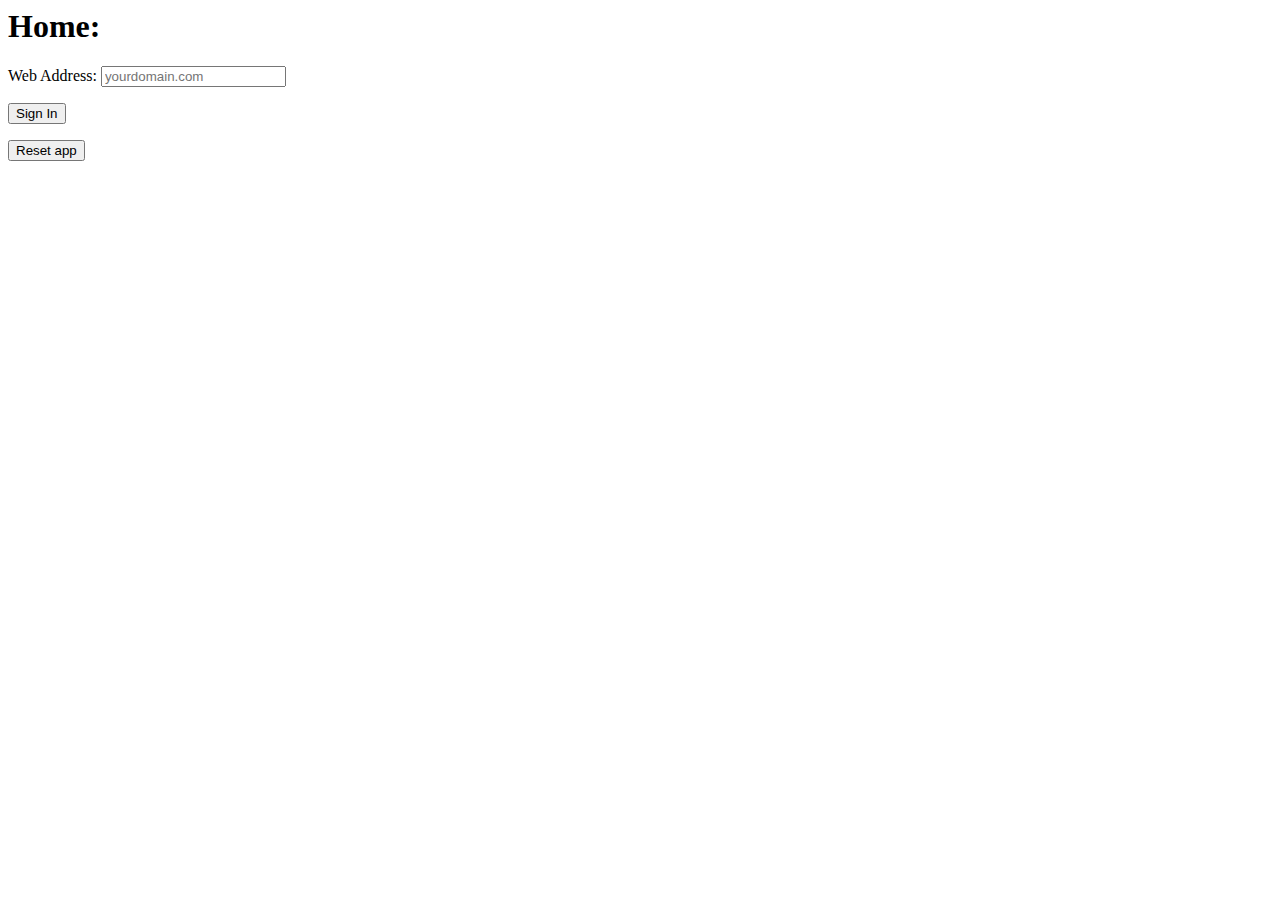
<file: index.html>
<html>
<head>
<title>Micropub client</title>
<meta charset="UTF-8"/>
</head>
<body>
<div id="mainApp">

<h1><a @click="goHome">Home</a>: {{siteUrl}}</h1>

<div v-if="currentScreen === 'authSection'">
    <auth-form v-on:authobtained="showEditor"></auth-form>
    <button @click="resetApp">Reset app</button>
</div>

<div v-if="currentScreen === 'editorSection'">
    <h1>New post</h1>
    <post-editor v-bind:token="token" v-bind:micropuburl="micropuburl"></post-editor>
    <h2>Media support</h2>
    <media-manager v-bind:token="token" v-bind:mediaurl="mediaurl" ref="media"></media-manager>
</div>

</div>

<script src="vue.js"></script>

<script type="text/x-template" id="authComponent">
<div class="authSection">
    <form :action="authTarget" @submit.prevent="authSite" method="GET">
        <p>
        <label for="indie_auth_url">Web Address:</label>
        <input id="indie_auth_url" type="url" name="me" v-model="siteUrl"
               required placeholder="yourdomain.com" />
        </p>
        <p><button type="submit">Sign In</button></p>
        <input type="hidden" name="client_id" value="http://localhost:4321" />
        <input type="hidden" name="redirect_uri" value="http://localhost:4321" />
        <input type="hidden" name="scope" value="create update"/>
        <input type="hidden" name="response_type" value="code"/>
    </form>
</div>
</script>

<script type="text/x-template" id="postEditor">
<div class="postSection">
    <form :action="micropuburl"
          @submit.prevent="submitPost"
          method="POST" enctype="multipart/form-data">
        <div class="post-editor">
            <p><input type="text" name="name" v-model="postTitle" placeholder="Optional title"/></p>
            <p><textarea placeholder="blog post here" v-model="postBody" name="content"></textarea></p>
            <p><input type="file" name="photo"
                      @change="loadFile($event.target.files)"
                      accept="image/*"></p>
        </div>
        <p><button type="submit">Post</button></p>
        <input type="hidden" name="h" v-bind:value="postType"/>
        <p v-show="postURL !== ''">
            <a :href="postURL" target="_blank">View post</a>
            <input :value="postURL" readonly>
        </p>
    </form>
</div>
</script>

<script type="text/x-template" id="mediaManager">
<div class="mediaSection">
    <form :action="mediaurl"
          @submit.prevent="uploadFiles"
          method="POST" enctype="multipart/form-data">
        <input type="file"
               @change="loadFiles($event.target.files)"
               multiple name="file" accept="image/*" required/>
        <input type="submit">
    </form>
    <ol v-if="fileList.length > 0">
        <li v-for="fileUrl in fileList">
            <img v-bind:src="fileUrl" style="width:150px;height:auto">
            <input type="text" readonly v-bind:value="fileUrl" size="30">
        </li>
    </ol>
</div>
</script>

<script src="main.js"></script>
</body>
</html>
</file>
